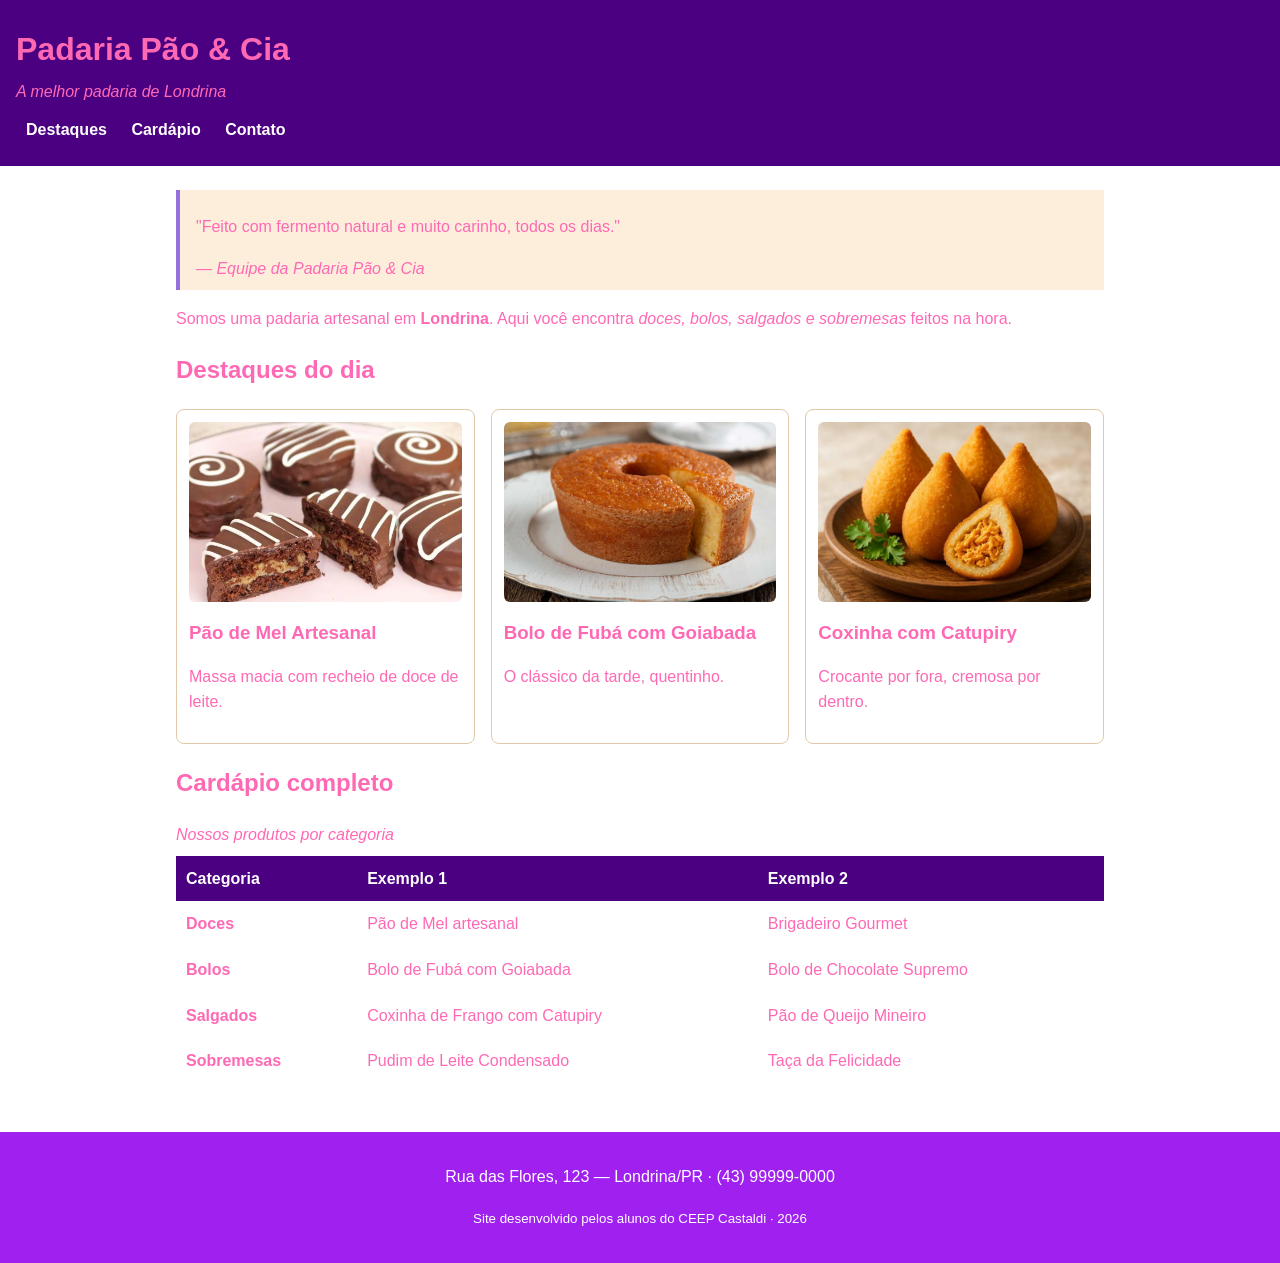
<file: index.html>
<!DOCTYPE html>
<html lang="pt-BR">
<head>
    <meta charset="UTF-8">
    <meta name="viewport" content="width=device-width, initial-scale=1.0">
    <title>Padaria em Londrina</title>
    <link rel="stylesheet" href="style.css">
</head>
<body>

    <!-- CABEÇALHO: identidade + menu de navegação -->
    <header class="cabecalho">
        <h1>Padaria Pão &amp; Cia</h1>
        <p class="subtitulo">A melhor padaria de Londrina</p>
        <nav class="menu">
            <a href="destaques.html">Destaques</a>
            <a href="#cardapio">Cardápio</a>
            <a href="#contato">Contato</a>
        </nav>
    </header>

    <main>

        <!-- APRESENTAÇÃO: tags de autoria (blockquote, cite, strong, em) -->
        <section class="intro">
            <blockquote>
                <p>"Feito com fermento natural e muito carinho, todos os dias."</p>
                <cite>— Equipe da Padaria Pão &amp; Cia</cite>
            </blockquote>
            <p>Somos uma padaria artesanal em <strong>Londrina</strong>. Aqui você encontra
               <em>doces, bolos, salgados e sobremesas</em> feitos na hora.</p>
        </section>

        <!-- DESTAQUES: cards em Flexbox -->
        <section id="destaques" class="destaques">
            <h2>Destaques do dia</h2>
            <div class="cards">
                <article class="card">
                    <!-- Troque a URL abaixo pelo caminho da sua foto: src="img/pao-de-mel.jpg" -->
                    <img src="pao-mel-1412-1024x683.jpg.webp" alt="Pão de mel artesanal coberto com chocolate" width="300" height="300">
                    <h3>Pão de Mel Artesanal</h3>
                    <p>Massa macia com recheio de doce de leite.</p>
                </article>
                <article class="card">
                    <img src="bolo-de-fuba-2.jpg" alt="Fatia de bolo de fubá com goiabada" width="300" height="300">
                    <h3>Bolo de Fubá com Goiabada</h3>
                    <p>O clássico da tarde, quentinho.</p>
                </article>
                <article class="card">
                    <img src="images.jpeg" alt="Coxinha de frango com catupiry" width="300" height="300">
                    <h3>Coxinha com Catupiry</h3>
                    <p>Crocante por fora, cremosa por dentro.</p>
                </article>
            </div>
        </section>

        <!-- CARDÁPIO: a tabela original, agora semântica e estilizada -->
        <section id="cardapio" class="cardapio">
            <h2>Cardápio completo</h2>
            <table class="tabela-cardapio">
                <caption>Nossos produtos por categoria</caption>
                <thead>
                    <tr>
                        <th scope="col">Categoria</th>
                        <th scope="col">Exemplo 1</th>
                        <th scope="col">Exemplo 2</th>
                    </tr>
                </thead>
                <tbody>
                    <tr>
                        <td><strong>Doces</strong></td>
                        <td>Pão de Mel artesanal</td>
                        <td>Brigadeiro Gourmet</td>
                    </tr>
                    <tr>
                        <td><strong>Bolos</strong></td>
                        <td>Bolo de Fubá com Goiabada</td>
                        <td>Bolo de Chocolate Supremo</td>
                    </tr>
                    <tr>
                        <td><strong>Salgados</strong></td>
                        <td>Coxinha de Frango com Catupiry</td>
                        <td>Pão de Queijo Mineiro</td>
                    </tr>
                    <tr>
                        <td><strong>Sobremesas</strong></td>
                        <td>Pudim de Leite Condensado</td>
                        <td>Taça da Felicidade</td>
                    </tr>
                </tbody>
            </table>
        </section>

    </main>

    <!-- RODAPÉ -->
    <footer id="contato" class="rodape">
        <p>Rua das Flores, 123 — Londrina/PR · (43) 99999-0000</p>
        <p><small>Site desenvolvido pelos alunos do CEEP Castaldi · 2026</small></p>
    </footer>

</body>
</html>
</file>
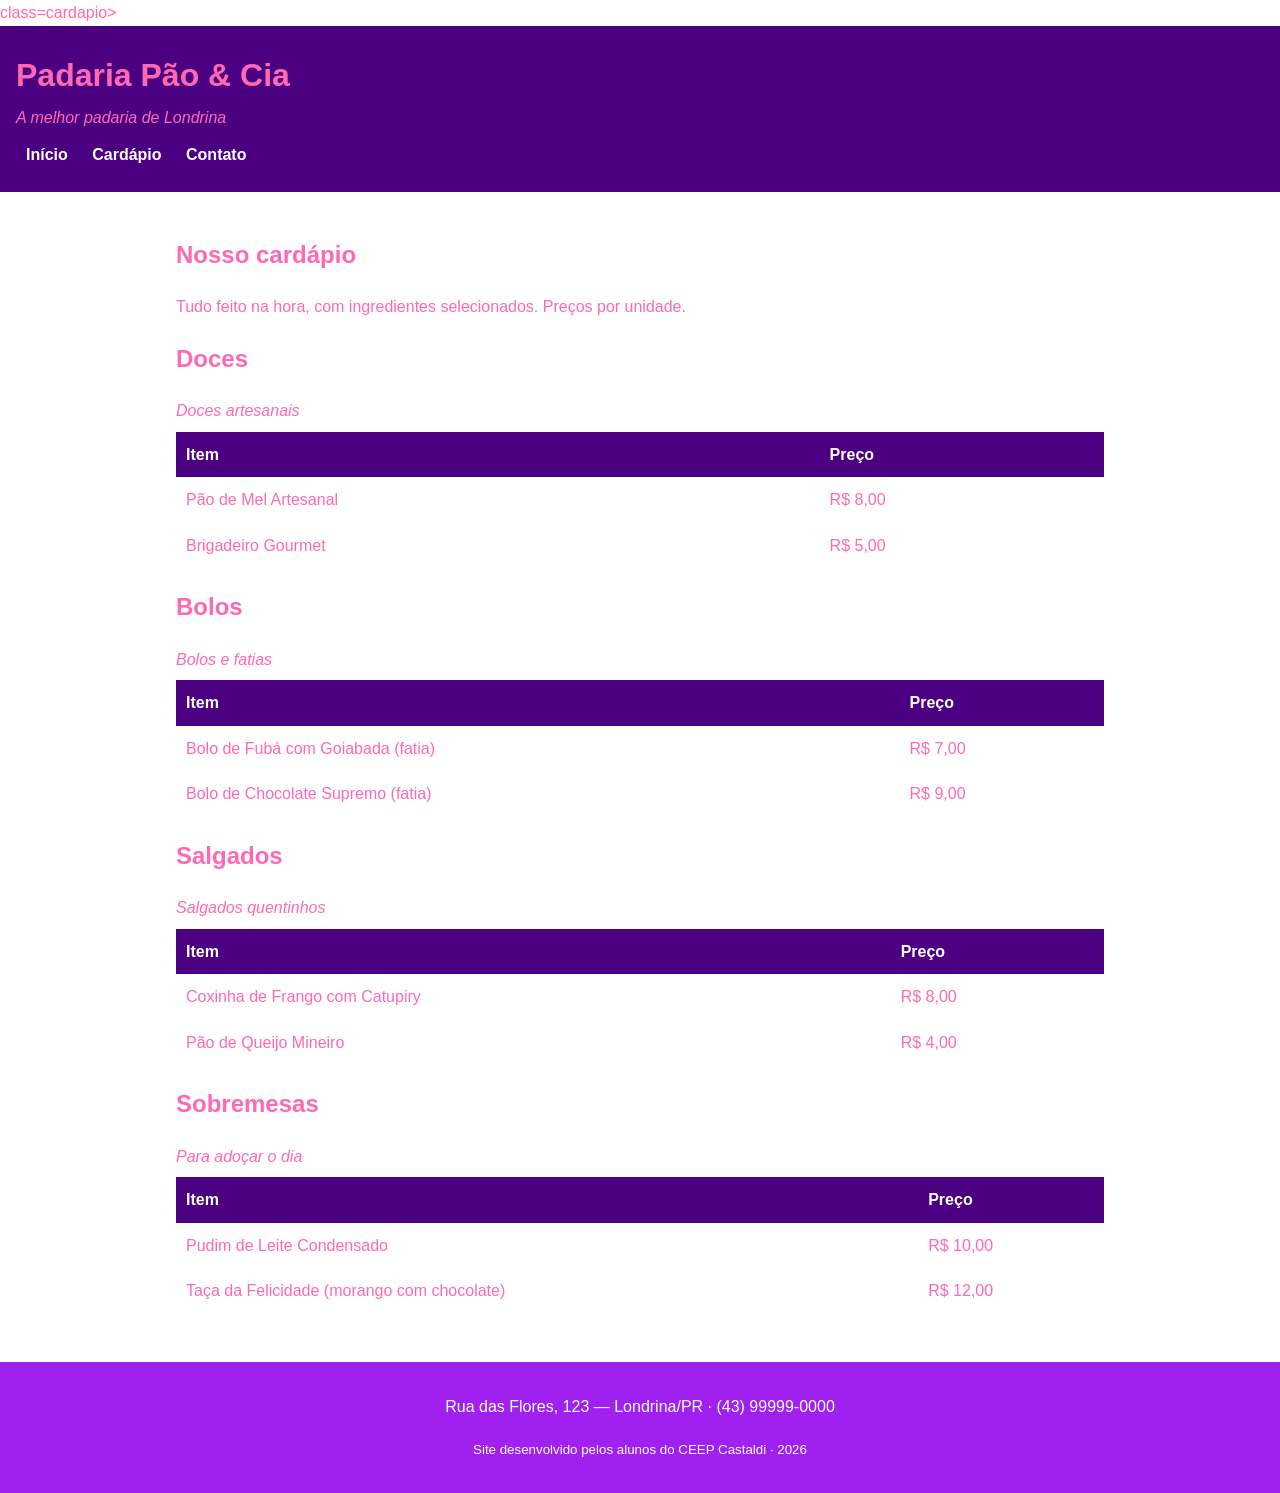
<file: cardapio.html>
<!DOCTYPE html>
<html lang="pt-BR">
<head>
    <meta charset="UTF-8">
    <meta name="viewport" content="width=device-width, initial-scale=1.0">
    <title>Cardápio — Padaria Pão &amp; Cia</title>
    <!-- Mesma folha de estilo do index.html: a página já nasce estilizada -->
    <link rel="stylesheet" href="style.css">
</head>
<body> class=<pagina->cardapio>

    <!-- CABEÇALHO: igual ao do index, com o menu ligando as páginas -->
    <header class="cabecalho">
        <h1>Padaria Pão &amp; Cia</h1>
        <p class="subtitulo">A melhor padaria de Londrina</p>
        <nav class="menu">
            <a href="cardapio.html">Início</a>
            <a href="cardapio.html">Cardápio</a>
            <a href="index.html#contato">Contato</a>
        </nav>
    </header>

    <main>

        <section class="intro">
            <h2>Nosso cardápio</h2>
            <p>Tudo feito na hora, com ingredientes selecionados. Preços por unidade.</p>
        </section>

        <!-- DOCES -->
        <section class="cardapio">
            <h2>Doces</h2>
            <table class="tabela-cardapio">
                <caption>Doces artesanais</caption>
                <thead>
                    <tr>
                        <th scope="col">Item</th>
                        <th scope="col">Preço</th>
                    </tr>
                </thead>
                <tbody>
                    <tr><td>Pão de Mel Artesanal</td><td>R$ 8,00</td></tr>
                    <tr><td>Brigadeiro Gourmet</td><td>R$ 5,00</td></tr>
                </tbody>
            </table>
        </section>

        <!-- BOLOS -->
        <section class="cardapio">
            <h2>Bolos</h2>
            <table class="tabela-cardapio">
                <caption>Bolos e fatias</caption>
                <thead>
                    <tr>
                        <th scope="col">Item</th>
                        <th scope="col">Preço</th>
                    </tr>
                </thead>
                <tbody>
                    <tr><td>Bolo de Fubá com Goiabada (fatia)</td><td>R$ 7,00</td></tr>
                    <tr><td>Bolo de Chocolate Supremo (fatia)</td><td>R$ 9,00</td></tr>
                </tbody>
            </table>
        </section>

        <!-- SALGADOS -->
        <section class="cardapio">
            <h2>Salgados</h2>
            <table class="tabela-cardapio">
                <caption>Salgados quentinhos</caption>
                <thead>
                    <tr>
                        <th scope="col">Item</th>
                        <th scope="col">Preço</th>
                    </tr>
                </thead>
                <tbody>
                    <tr><td>Coxinha de Frango com Catupiry</td><td>R$ 8,00</td></tr>
                    <tr><td>Pão de Queijo Mineiro</td><td>R$ 4,00</td></tr>
                </tbody>
            </table>
        </section>

        <!-- SOBREMESAS -->
        <section class="cardapio">
            <h2>Sobremesas</h2>
            <table class="tabela-cardapio">
                <caption>Para adoçar o dia</caption>
                <thead>
                    <tr>
                        <th scope="col">Item</th>
                        <th scope="col">Preço</th>
                    </tr>
                </thead>
                <tbody>
                    <tr><td>Pudim de Leite Condensado</td><td>R$ 10,00</td></tr>
                    <tr><td>Taça da Felicidade (morango com chocolate)</td><td>R$ 12,00</td></tr>
                </tbody>
            </table>
        </section>

    </main>

    <footer class="rodape">
        <p>Rua das Flores, 123 — Londrina/PR · (43) 99999-0000</p>
        <p><small>Site desenvolvido pelos alunos do CEEP Castaldi · 2026</small></p>
    </footer>

</body>
</html>
</file>
<file: style.css>
/* =========================================================
   PADARIA PÃO & CIA — CSS do Encontro 1
      Paleta com contraste aprovado no padrão WCAG AA
         ========================================================= */

         /* box-sizing: a largura já inclui padding e borda (Box Model) */
         * {
             box-sizing: border-box;
             }

             body {
                 font-family: Arial, Helvetica, sans-serif;
                     line-height: 1.6;
                         margin: 0;
                             color: #ff69b4;             /* marrom escuro (texto) */
                                 background: color #9400d3;;  /* creme (fundo) */
                                 }

                                 /* ===== Cabeçalho ===== */
                                 .cabecalho {
                                     background-color: #4B0082;  /* âmbar escuro — texto branco tem contraste AA */
                                         color: #
                                             text-align: center;
                                                 padding: 24px 16px;
                                                 }

                                                 .cabecalho h1 {
                                                     margin: 0;
                                                     }

                                                     .subtitulo {
                                                         margin: 4px 0 12px;
                                                             font-style: italic;
                                                             }

                                                             .menu a {
                                                                 color: #FFFFFF;
                                                                     text-decoration: none;
                                                                         margin: 0 10px;
                                                                             font-weight: bold;
                                                                             }

                                                                             .menu a:hover {
                                                                                 text-decoration: underline;
                                                                                 }

                                                                                 /* ===== Área central ===== */
                                                                                 main {
                                                                                     max-width: 960px;
                                                                                         margin: 0 auto;    /* centraliza a página */
                                                                                             padding: 24px 16px;
                                                                                             }

                                                                                             blockquote {
                                                                                                 border-left: 4px solid #9370DB;
                                                                                                     margin: 0 0 16px;
                                                                                                         padding: 8px 16px;
                                                                                                             background-color: #FDEEDC;
                                                                                                             }

                                                                                                             /* ===== Cards de destaque (Flexbox) ===== */
                                                                                                             .cards {
                                                                                                                 display: flex;         /* coloca os cards lado a lado */
                                                                                                                     flex-wrap: wrap;       /* quebra a linha em telas menores */
                                                                                                                         gap: 16px;             /* espaço entre os cards */
                                                                                                                         }

                                                                                                                         .card {
                                                                                                                             flex: 1 1 250px;       /* cresce, encolhe, largura base 250px */
                                                                                                                                 border: 1px solid #E0C9A6;
                                                                                                                                     border-radius: 8px;
                                                                                                                                         padding: 12px;
                                                                                                                                             background-color: #FFFFFF;
                                                                                                                                             }

                                                                                                                                             .card img {
                                                                                                                                                 width: 100%;
                                                                                                                                                     height: 180px;
                                                                                                                                                         object-fit: cover;     /* recorta a imagem sem deformar */
                                                                                                                                                             border-radius: 6px;
                                                                                                                                                             }

                                                                                                                                                             .card h3 {
                                                                                                                                                                 margin: 8px 0 4px;
                                                                                                                                                                 }

                                                                                                                                                                 /* ===== Tabela do cardápio ===== */
                                                                                                                                                                 .tabela-cardapio {
                                                                                                                                                                     width: 100%;
                                                                                                                                                                         border-collapse: collapse;   /* junta as bordas das células */
                                                                                                                                                                             margin-top: 8px;
                                                                                                                                                                             }

                                                                                                                                                                             .tabela-cardapio caption {
                                                                                                                                                                                 text-align: left;
                                                                                                                                                                                     font-style: italic;
                                                                                                                                                                                         margin-bottom: 8px;
                                                                                                                                                                                         }

                                                                                                                                                                                         .tabela-cardapio th,
                                                                                                                                                                                         .tabela-cardapio td {
                                                                                                                                                                                             border: 1px solid #8a2be28ok;
                                                                                                                                                                                                 padding: 10px;
                                                                                                                                                                                                     text-align: left;
                                                                                                                                                                                                     }

                                                                                                                                                                                                     .tabela-cardapio thead {
                                                                                                                                                                                                         background-color: #4b0082;
                                                                                                                                                                                                             color: #FFFFFF;
                                                                                                                                                                                                             }

                                                                                                                                                                                                             /* ===== Rodapé ===== */
                                                                                                                                                                                                             .rodape {
                                                                                                                                                                                                                 background-color: #A020F0;
                                                                                                                                                                                                                     color: #FFFFFF;
                                                                                                                                                                                                                         text-align: center;
                                                                                                                                                                                                                             padding: 16px;
                                                                                                                                                                                                                                 margin-top: 24px;
                                                                                                                                                                                                                                 }
</file>
